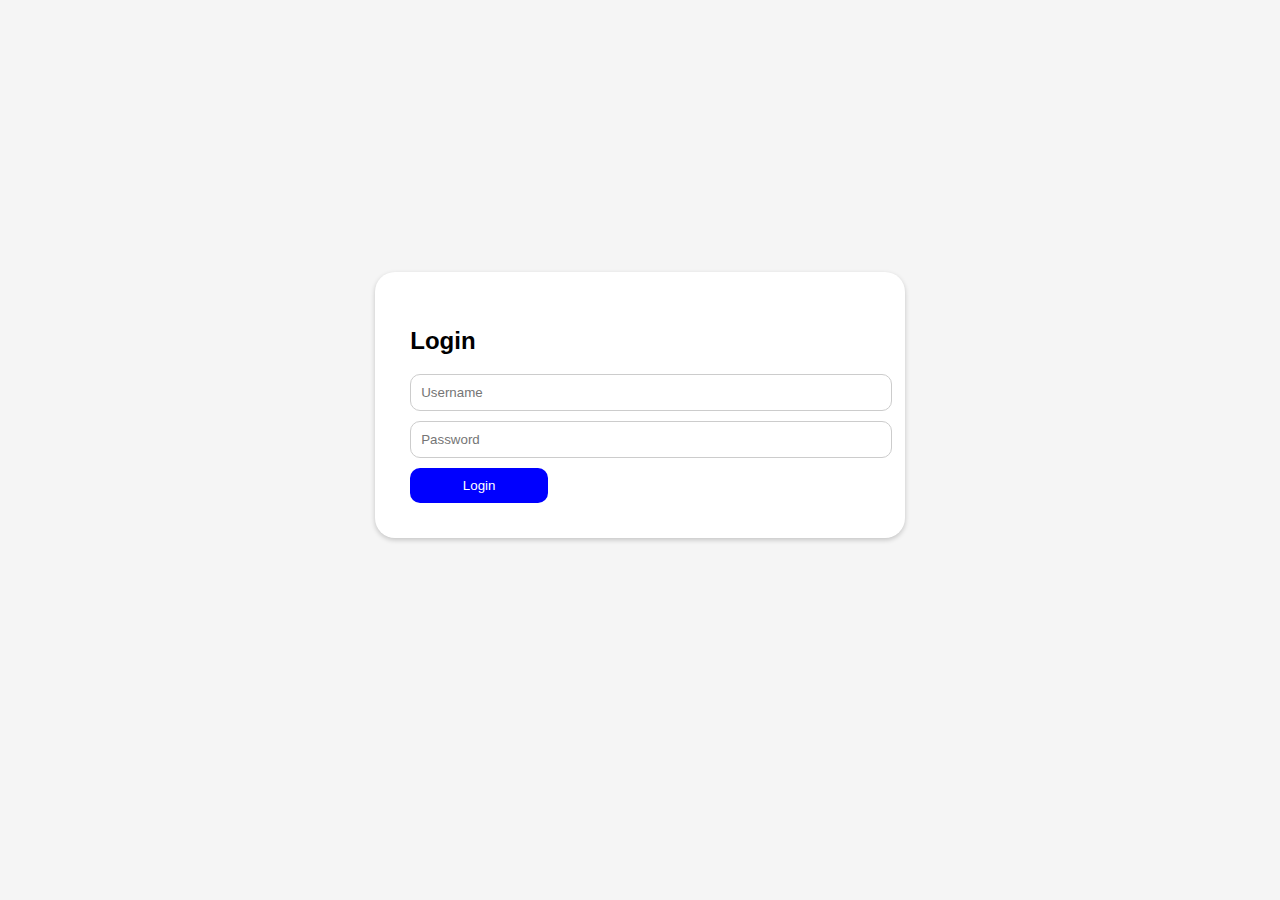
<file: index.html>
<!DOCTYPE html>
<html lang="en">
<head>
  <meta charset="UTF-8">
  <meta name="viewport" content="width=device-width, initial-scale=1.0">
  <title>Login Page</title>
  <link rel="stylesheet" href="/style.css">

</head>
<body>
  <div class="login-container">
    <h2>Login</h2>

    <form id="loginForm">
        
      <input type="text" id="username" placeholder="Username" required>
      <input type="password" id="password" placeholder="Password" required>

      <button type="submit">Login</button>
    </form>

  </div>
  <script src="/script.js"></script>
</body>
</html>
</file>
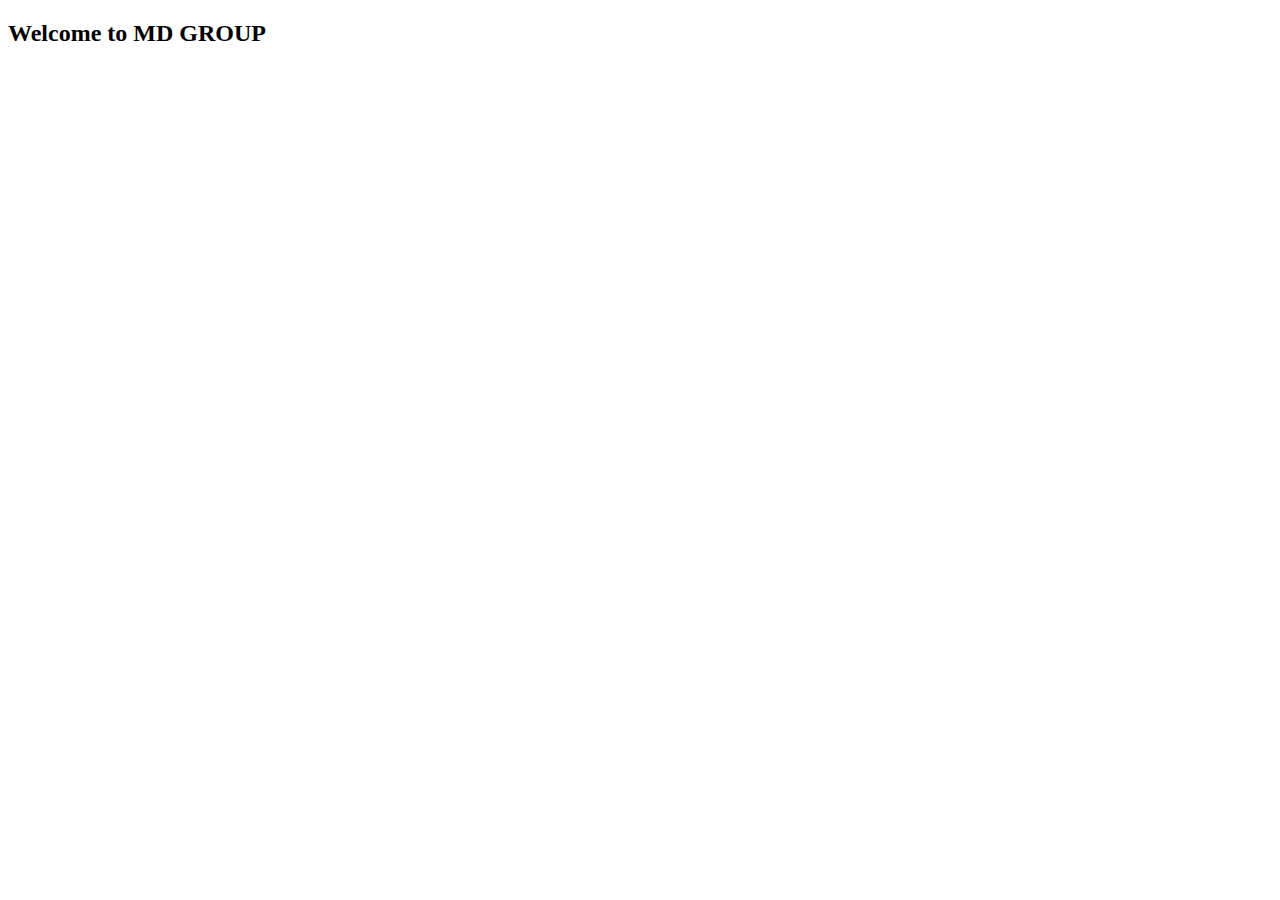
<file: home.html>
<!DOCTYPE html>
<html lang="en">
<head>
  <meta charset="UTF-8">
  <meta name="viewport" content="width=device-width, initial-scale=1.0">
  <title>Home Page</title>
</head>
<body>
  <h2>Welcome to MD GROUP</h2>

</body>
</html>
</file>
<file: style.css>
body {
    font-family: Arial, Helvetica, sans-serif;
    margin: 0;
    padding: 0;
    display: flex;
    justify-content: center;
    align-items: center;
    height: 90vb;
    background-color: #f5f5f5;
}

.login-container {
    background-color: #fff;
    padding: 35px;
    border-radius: 20px;
    box-shadow: 0 2px 5px rgba(0, 0, 0, 0.2);
}

input {
    width: 100%;
    margin-bottom: 10px;
    padding: 10px;
    border: 1px solid #ccc;
    border-radius: 10px;
}

button {
    width: 30%;
    padding: 10px;
    background-color: #0000ff;
    color: #fff;
    border: none;
    border-radius: 10px;
    cursor: pointer;   
}

button:hover {
    background-color: #0255af;
}
</file>
